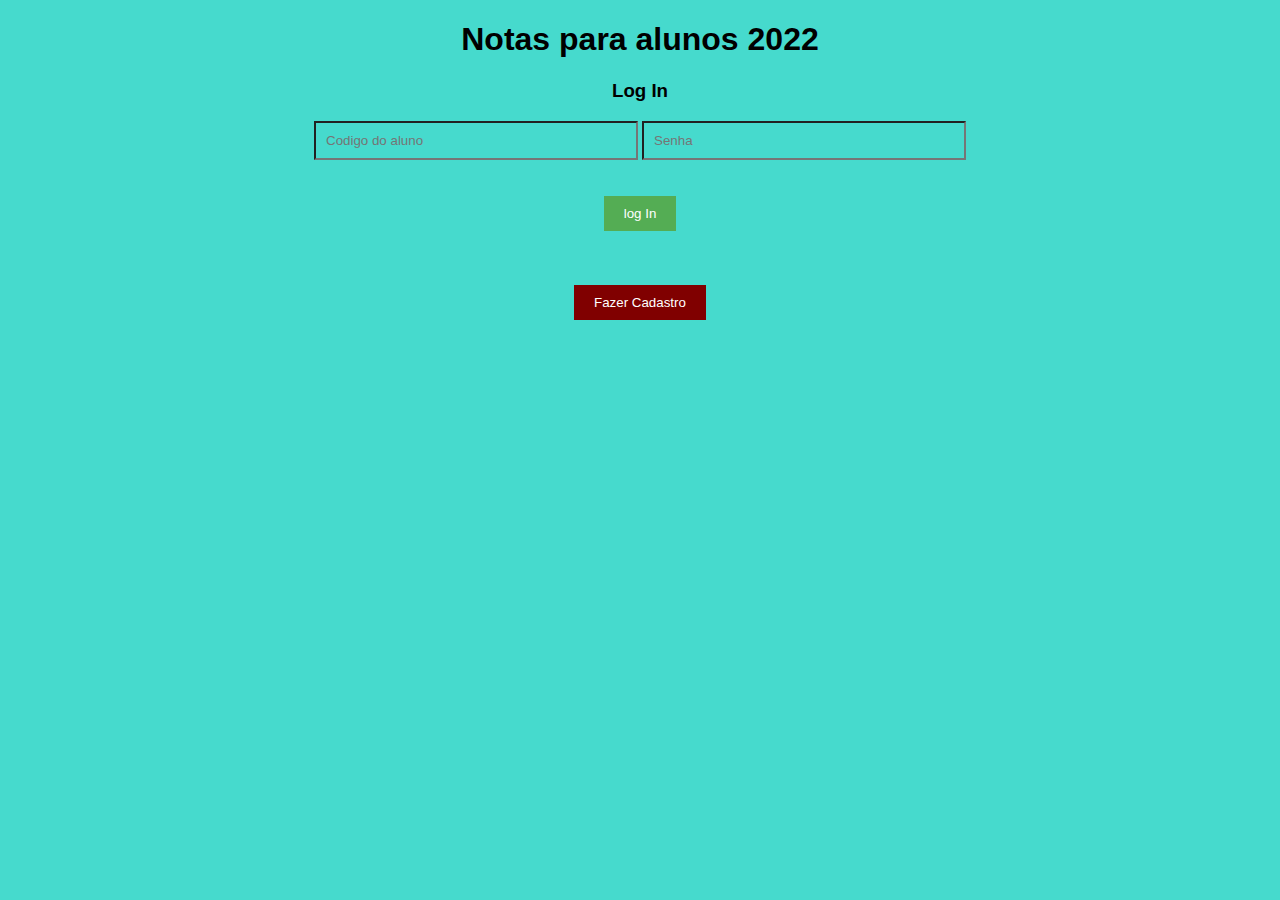
<file: index.html>
<!DOCTYPE html>
<html lang="Pt-BR">
<head>
    <meta charset="UTF-8">
    <meta http-equiv="X-UA-Compatible" content="IE=edge">
    <meta name="viewport" content="width=device-width, initial-scale=1.0">
    <title>sistema de soma de Notas</title>
    <link rel="stylesheet" href="style.css">
</head>
<body>   
     <div class="front">
        <header data-js="front-infor">
            <h1 data-js="h1-front">Notas para alunos 2022</h1>
            <h3>Log In</h3>
            <input type="number" data-js="login" placeholder="Codigo do aluno">
            <input type="password" data-js="senha" placeholder="Senha">
        </header>
          <header data-js="header-button">
            <br><br>
            <button data-js="button-login">log In</button>
            <br><br>
            <br><br>
            <button class="button_cadastro"> Fazer Cadastro </button>
          </header>
     </div>
    <script src="script.js"></script>     
</body>
</html>
</file>
<file: style.css>
*{ 
   background-color: rgb(70, 218, 205);
}

input {
    padding: 10px;
    width: 300px;
  }

header {
    text-align: center;
  }

  button {
    background: rgb(84, 173, 84);
    border: 0;
    color: #fff;
    padding: 10px 20px;
  }

  button:hover,
    button:focus {
      background: rgb(16, 71, 16);
      cursor: pointer;
 }

 header .button_next { 
  background: red;
  border: 0;
  color: #fff;
  padding: 10px 20px;
 }

header .button_back { 
  background: red;
  border: 0;
  color: #fff;
  padding: 10px 20px;
}


header #button_clean { 
  background: rgb(39, 39, 92);
  border: 0;
  color: #fff;
  padding: 8px 15px;
}


.button_cadastro { 
  background-color: #800000;
  color: white;
}

h1 , h3 { 
  font-family: arial;
}
</file>
